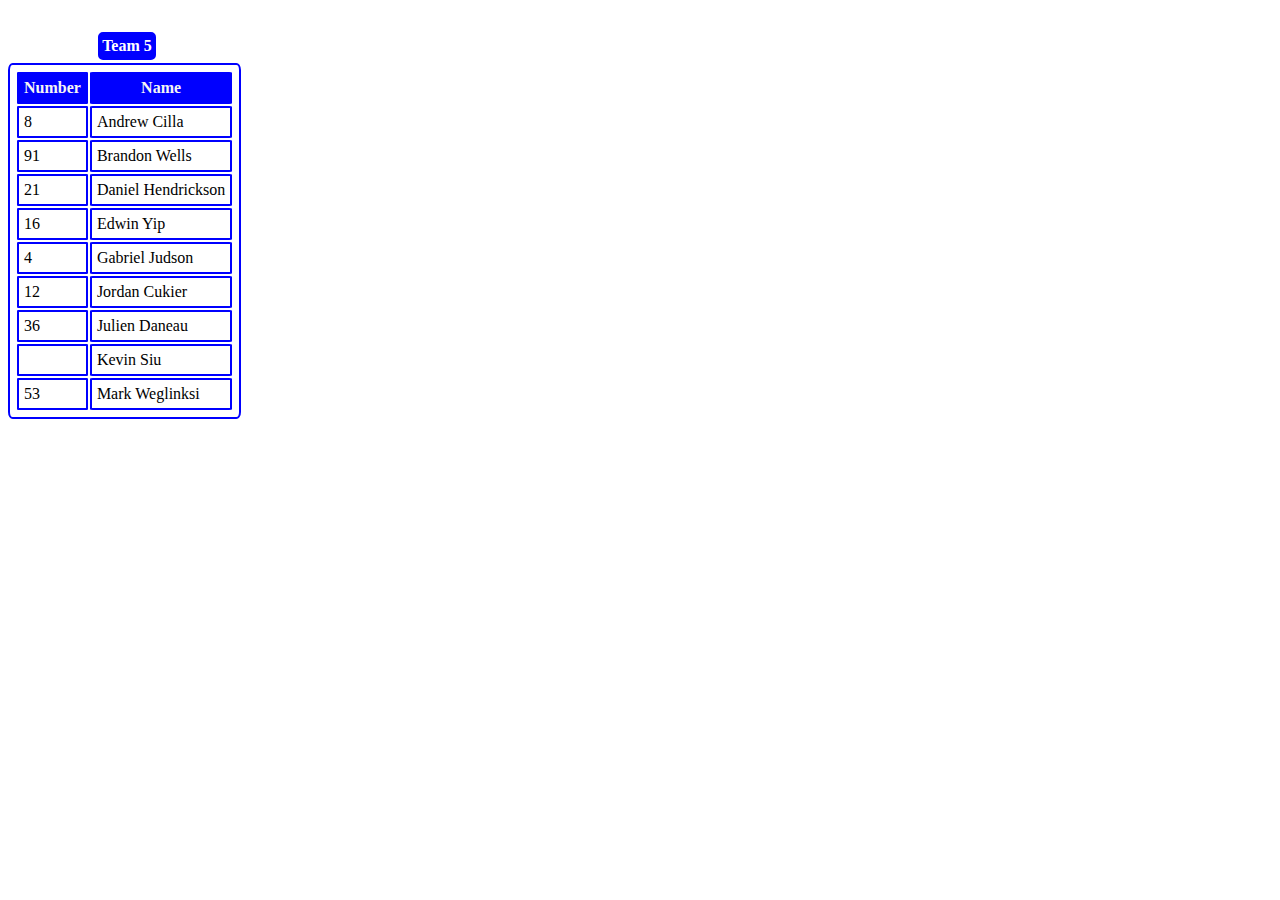
<file: simpleTeam.html>
<!DOCTYPE html>
<html lang="en">
<head>
    <meta charset="UTF-8">
    <meta http-equiv="X-UA-Compatible" content="IE=edge">
    <meta name="viewport" content="width=device-width, initial-scale=1.0">
    <title>Document</title>
</head>

<body>

    <style>
    
    #bb-container {
        display: flex;
        box-sizing: border-box;
        flex-direction: column;
        gap: 10px;
        overflow: hidden;
    }
    
    table, th, td {
        padding: 5px;
        border: 2px solid blue;
        border-width: 2px;
        border-radius: 2%;
        width: fit-content;
    }
    
    #teamName {
        text-align: left;
     
    }

    th {
       color: whitesmoke;
       background-color: blue; 
       border-radius: 2%;
    }
    
    thead {
        font-size: large;
        font-weight: bold;
        background-color:white;
    }
    h4 {
        text-align: left;
        border-style: solid;
        width: fit-content;
        color:white;
        background-color: blue;
        margin-left: 2%;
        padding:2%;
        border-radius: 8px;
        margin-bottom: 0%;
    }
    </style>

    <!-- Start of HTML -->

    <div id="bb-container">
        <table>
            <thead>
                <caption><h4>Team 5</h4></caption>
                <tr>
                    <!-- Headings -->
                    <th>Number</th>
                    <th>Name</th>
                </tr>
            </thead>
            <tbody>
            </tbody>
        </table>


    </div>
<!-- End of HTML -->

</body>

<script>
    const team = [
        { // start of player data
            name: "Andrew Cilla",
            number: "8",
        }, // end of player data

        {
            name: "Brandon Wells",
            number: "91",
        },

        {
            name: "Daniel Hendrickson",
            number: "21",
        },

        {
            name: "Edwin Yip",
            number: "16",
        },

        {
            name: "Gabriel Judson",
            number: "4",
        },

        {
            name: "Jordan Cukier",
            number: "12",
        },

        {
            name: "Julien Daneau",
            number: "36" ,
        },

        {
            name: "Kevin Siu",
            number: "",
        },

        {
            name: "Mark Weglinksi",
            number: "53",
        },
 
    ];


// generate table
const tbody = document.getElementsByTagName("tbody")[0];
team.forEach((player) => {
    const tr = document.createElement("tr"); // rows
    const numCol = document.createElement("td"); // entries
    const nameCol = document.createElement("td"); // entries
    tbody.append(tr);
    tr.append(numCol);
    tr.append(nameCol);

    numCol.innerText = player.number;
    nameCol.innerText = player.name;

});

</script>
</html>
</file>
